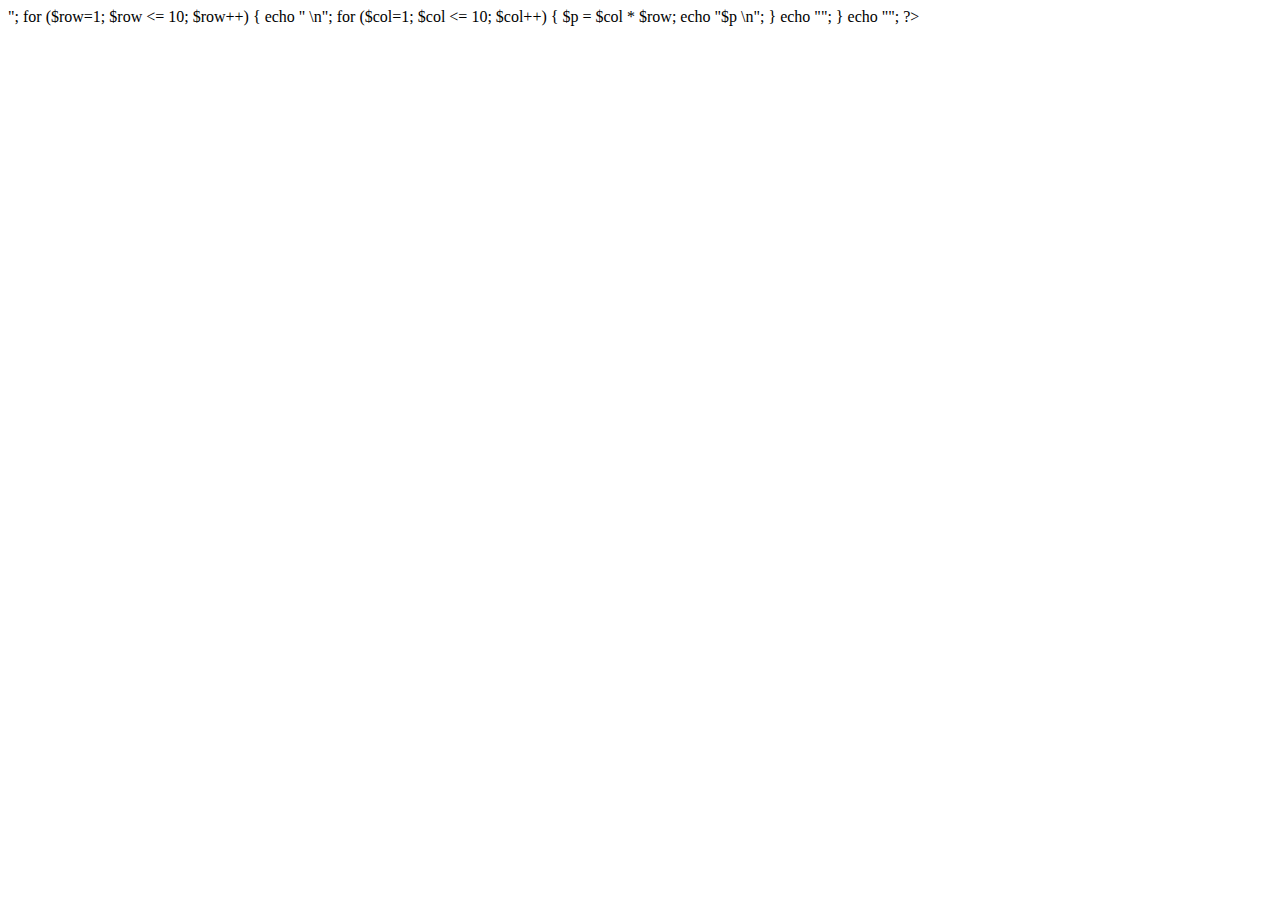
<file: Ex1/index.html>
<!DOCTYPE html>
<html lang="en">
<head>
    <meta charset="UTF-8">
    <meta http-equiv="X-UA-Compatible" content="IE=edge">
    <meta name="viewport" content="width=device-width, initial-scale=1.0">
    <title>Document</title>
</head>
<body>
    <div>
        <?php
        echo "<table  style='border-collapse: collapse'>";
            for ($row=1; $row <= 10; $row++) { 
                echo "<tr> \n";
                for ($col=1; $col <= 10; $col++) { 
                   $p = $col * $row;
                   echo "<td>$p</td> \n";
                       }
                      echo "</tr>";
                }
                echo "</table>";
        ?>
    </div>
</body>

</html>
</file>
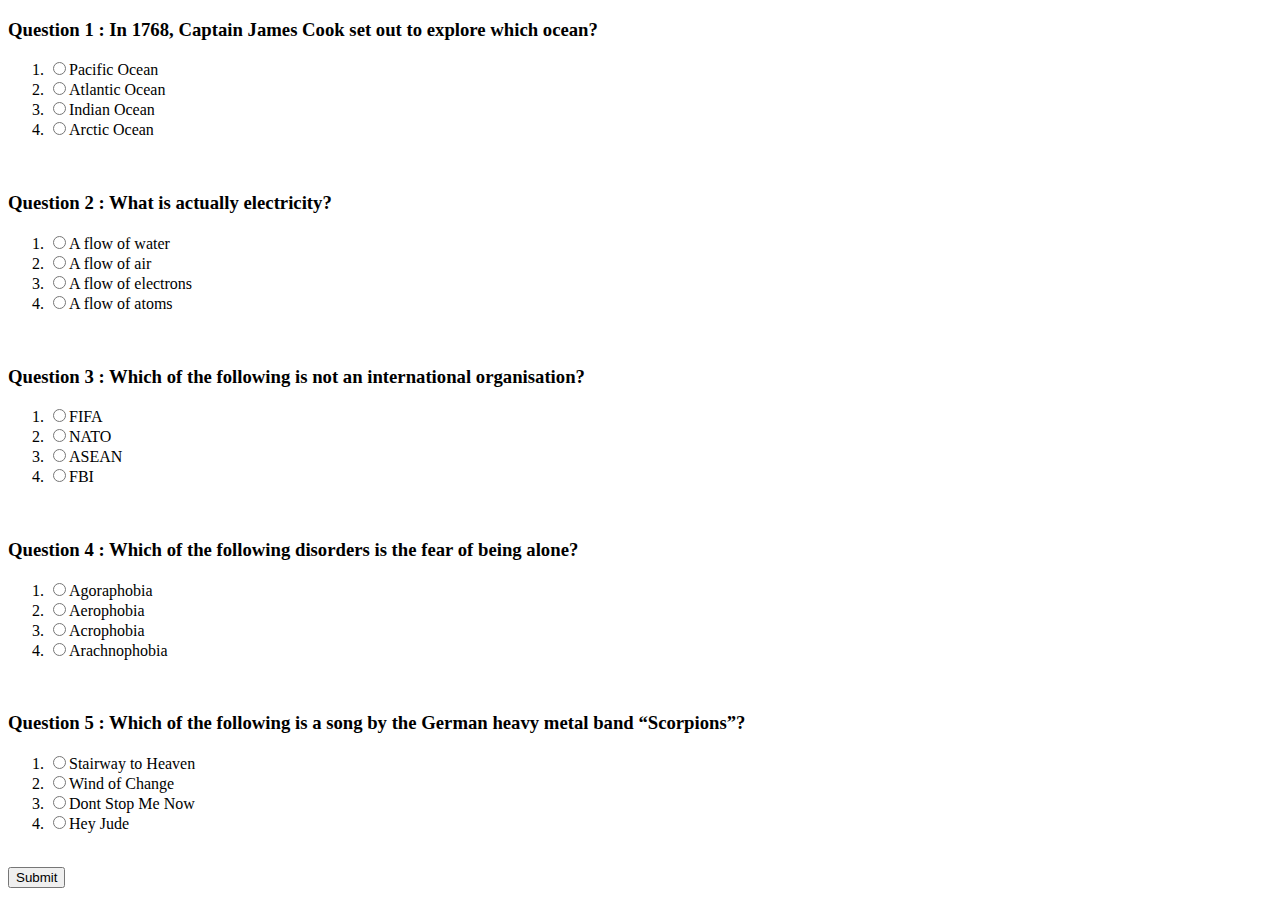
<file: Ex2/Quiz.html>
<!DOCTYPE html>
<html lang="en">
<head>
    <meta charset="UTF-8">
    <meta http-equiv="X-UA-Compatible" content="IE=edge">
    <meta name="viewport" content="width=device-width, initial-scale=1.0">
    <title>Document</title>
</head>
<body>
    <div>

        <form action="Quiz.php"  method="post">
           
            <div>
                <h3>Question 1 : In 1768, Captain James Cook set out to explore which ocean? </h3>
                <ol>
                    <li>
                        <input type="radio" name="q1" value="Pacific Ocean" />Pacific Ocean
                    </li>
                    <li>
                        <input type="radio" name="q1" value="Atlantic Ocean" />Atlantic Ocean
                    </li>
                    <li>
                        <input type="radio" name="q1" value="Indian Ocean" />Indian Ocean
                    </li>
                    <li>
                        <input type="radio" name="q1" value="Arctic Ocean" />Arctic Ocean
                    </li>
                </ol>
            </div>
            <br />

            
            <div>
                <h3>Question 2 : What is actually electricity?</h3>
                <ol>
                    <li>
                        <input type="radio" name="q2" value="A flow of water" />A flow of water
                    </li>
                    <li>
                        <input type="radio" name="q2" value="A flow of air" />A flow of air
                    </li>
                    <li>
                        <input type="radio" name="q2" value="A flow of electrons" />A flow of electrons
                    </li>
                    <li>
                        <input type="radio" name="q2" value="A flow of atoms" />A flow of atoms
                    </li>
                </ol>
            </div>
            <br />

            
            <div>
                <h3>Question 3 : Which of the following is not an international organisation?</h3>
                <ol>
                    <li>
                        <input type="radio" name="q3" value="" />FIFA
                    </li>
                    <li>
                        <input type="radio" name="q3" value="NATO" />NATO
                    </li>
                    <li>
                        <input type="radio" name="q3" value="ASEAN" />ASEAN 
                    </li>
                    <li>
                        <input type="radio" name="q3" value="FBI" />FBI
                    </li>
                </ol>
            </div>
            <br />

            
            <div>
                <h3>Question 4 : Which of the following disorders is the fear of being alone?</h3>
                <ol>
                    <li>
                        <input type="radio" name="q4" value="Agoraphobia" />Agoraphobia
                    </li>
                    <li>
                        <input type="radio" name="q4" value="Aerophobia" />Aerophobia
                    </li>
                    <li>
                        <input type="radio" name="q4" value="Acrophobia" />Acrophobia 
                    </li>
                    <li>
                        <input type="radio" name="q4" value="Arachnophobia" />Arachnophobia
                    </li>
                </ol>
            </div>
            <br />

            
            <div>
                <h3>Question 5 : Which of the following is a song by the German heavy metal band “Scorpions”?</h3>
                <ol>
                    <li>
                        <input type="radio" name="q5" value="Stairway to Heaven" />Stairway to Heaven
                    </li>
                    <li>
                        <input type="radio" name="q5" value="Wind of Change" />Wind of Change
                    </li>
                    <li>
                        <input type="radio" name="q5" value="Dont Stop Me Now" />Dont Stop Me Now 
                    </li>
                    <li>
                        <input type="radio" name="q5" value="Hey Jude" />Hey Jude
                    </li>
                </ol>
            </div>
            <br />

           

            <input type="submit" value="Submit">
          </form> 
    </div>
</body>
</html>
</file>
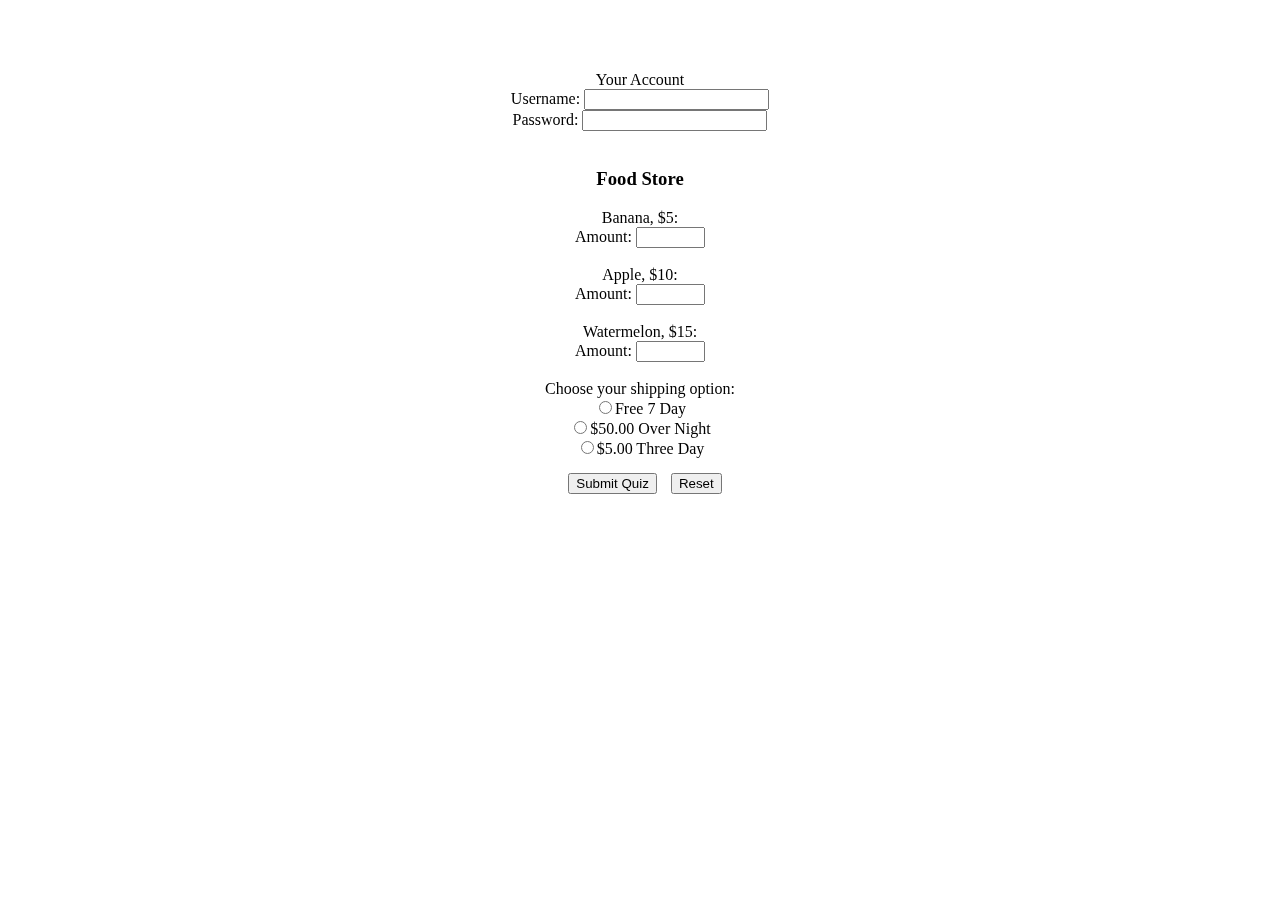
<file: Ex3/customerFrontend.html>
<!DOCTYPE html>
<html lang="en">
<head>
    <meta charset="UTF-8">
    <meta http-equiv="X-UA-Compatible" content="IE=edge">
    <meta name="viewport" content="width=device-width, initial-scale=1.0">
    <link rel="stylesheet" type="text/css" href="style.css">
    <title>Document</title>
</head>
<body>
    <main>
        <div id="background"></div>
        <form action="customerBackend.php" method="post">
            <div>
                <label >Your Account</label><br>
                Username: <input type="email" name="username" id="username"><br>
                Password: <input type="text" name="password" id="password"><br><br>
            </div>
            
            <div>
                <h3>Food Store</h3>
                <label>Banana, $5:</label><br>
                Amount: <input type="number" id="Banana" name="Banana" min="0"><br><br>

                <label>Apple, $10:</label><br>
                Amount: <input type="number" id="Apple" name="Apple" min="0"><br><br>

                <label>Watermelon, $15:</label><br>
                Amount: <input type="number" id="Watermelon" name="Watermelon" min="0"><br><br>

            </div>

            
            <div>
                <label>Choose your shipping option:</label><br>
                <input type="radio" name="shipping" id="free" value="Free 7 Day">Free 7 Day<br>
                <input type="radio" name="shipping" id="50" value="$50 Over Night">$50.00 Over Night<br>
                <input type="radio" name="shipping" id="5" value="$5 Three Day">$5.00 Three Day<br>
            </div>
            
            <input type="submit" id="submit" value="Submit Quiz">
            <input type="reset">
        </form>
    </main>


    <script src="formChecker.js"></script>
</body>
</html>
</file>
<file: Ex3/style.css>
body{
    font: Georgia;
}



h1{
    padding: 0;
}



form{
    text-align: center;
    padding-top: 5%;
}

#background{
    height: 100%;
    width: 100%;
    background-position: center;
    position: fixed;
    top: 0px;
    z-index: -1;
}

#submit{
    margin: 15px 10px 10px 10px;
}

#refresh{
    text-align: center;
    padding: 5px;
}

input[type=number]{
    width: 61px;
}
</file>
